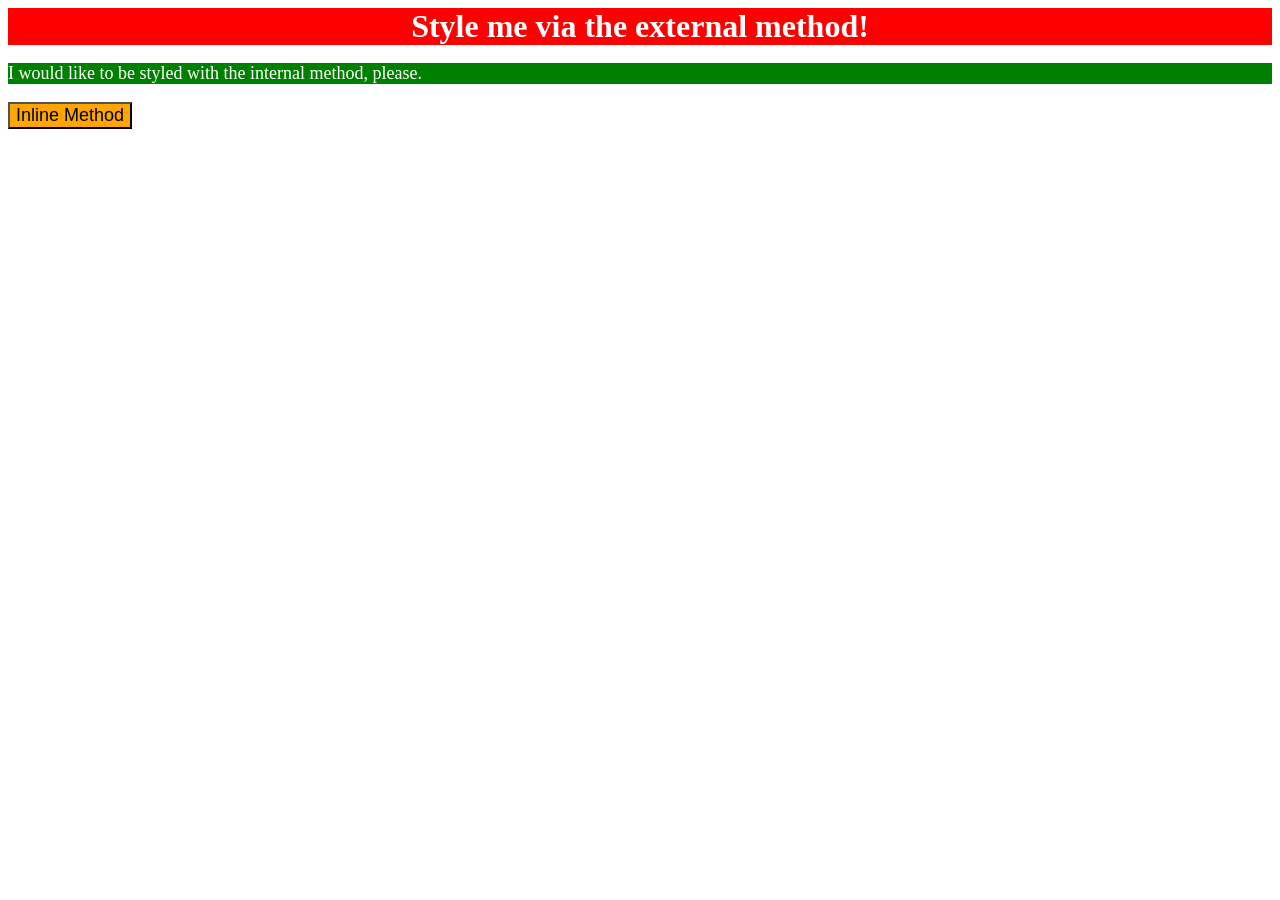
<file: foundations/intro-to-css/01-css-methods/index.html>
<!DOCTYPE html>
<html lang="en">
  <head>
    <meta charset="UTF-8">
    <meta http-equiv="X-UA-Compatible" content="IE=edge">
    <meta name="viewport" content="width=device-width, initial-scale=1.0">
    <title>Methods for Adding CSS</title>

    <!-- css is added in here -->
    <link rel="stylesheet" href="styles.css">

    <!-- used internal method to add CSS -->
    <style>
      p{
        background-color: green;
        color: white;
        font-size: 18px;
      }
    </style>

  </head>
  <body>
    <div>Style me via the external method!</div>
    <p>I would like to be styled with the internal method, please.</p>
    <button style="background-color: orange; font-size: 18px;">Inline Method</button>
  </body>
</html>
</file>
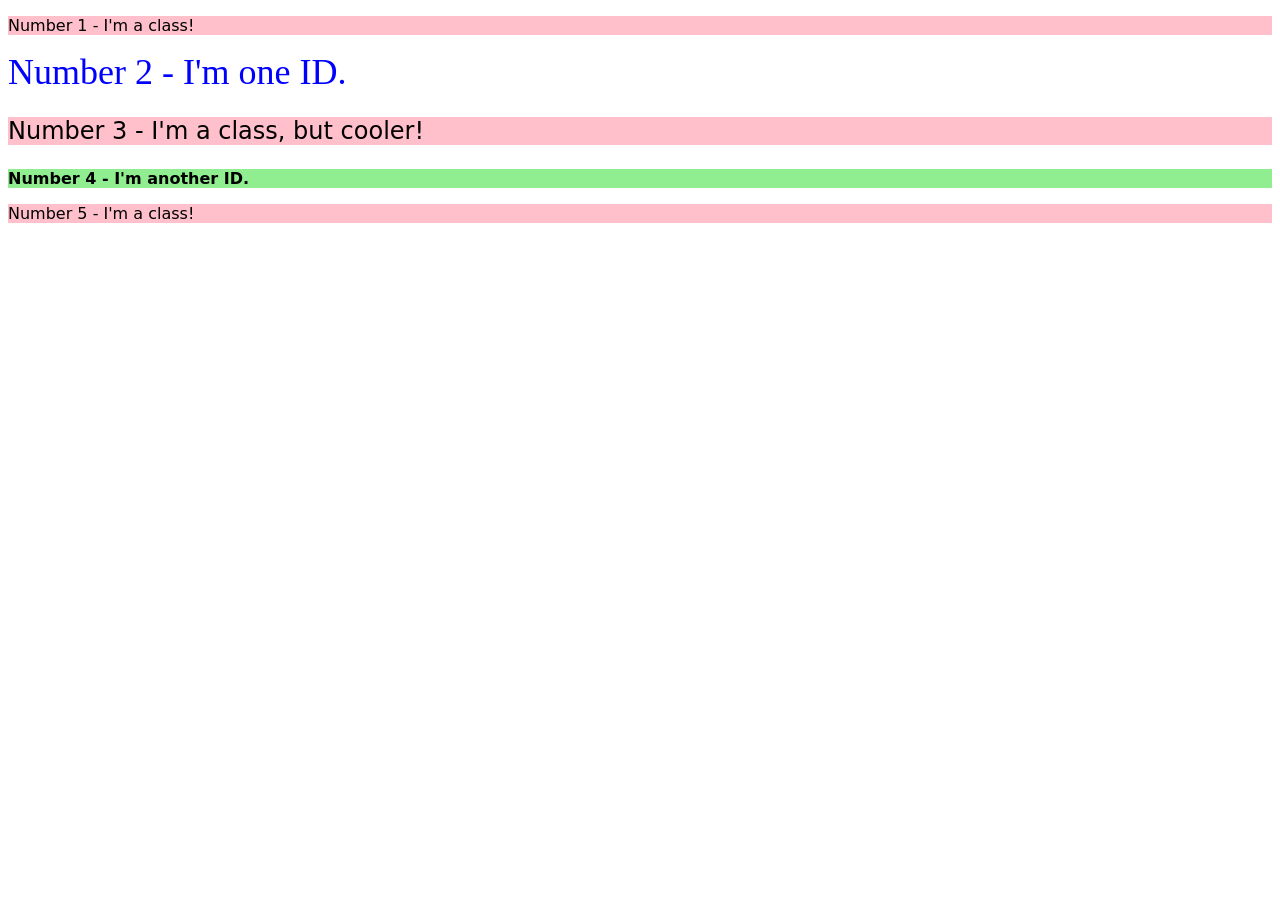
<file: foundations/intro-to-css/02-class-id-selectors/index.html>
<!DOCTYPE html>
<html lang="en">
  <head>
    <meta charset="UTF-8">
    <meta http-equiv="X-UA-Compatible" content="IE=edge">
    <meta name="viewport" content="width=device-width, initial-scale=1.0">
    <title>Class and ID Selectors</title>
    <link rel="stylesheet" href="style.css">
  </head>
  <body>
    <p class="odd-num">Number 1 - I'm a class!</p>
    <div id="even-num">Number 2 - I'm one ID.</div>
    <p class="odd-num second">Number 3 - I'm a class, but cooler!</p>
    <div id="num-four" class="odd-num">Number 4 - I'm another ID.</div>
    <p class="odd-num">Number 5 - I'm a class!</p>
  </body>
</html>
</file>
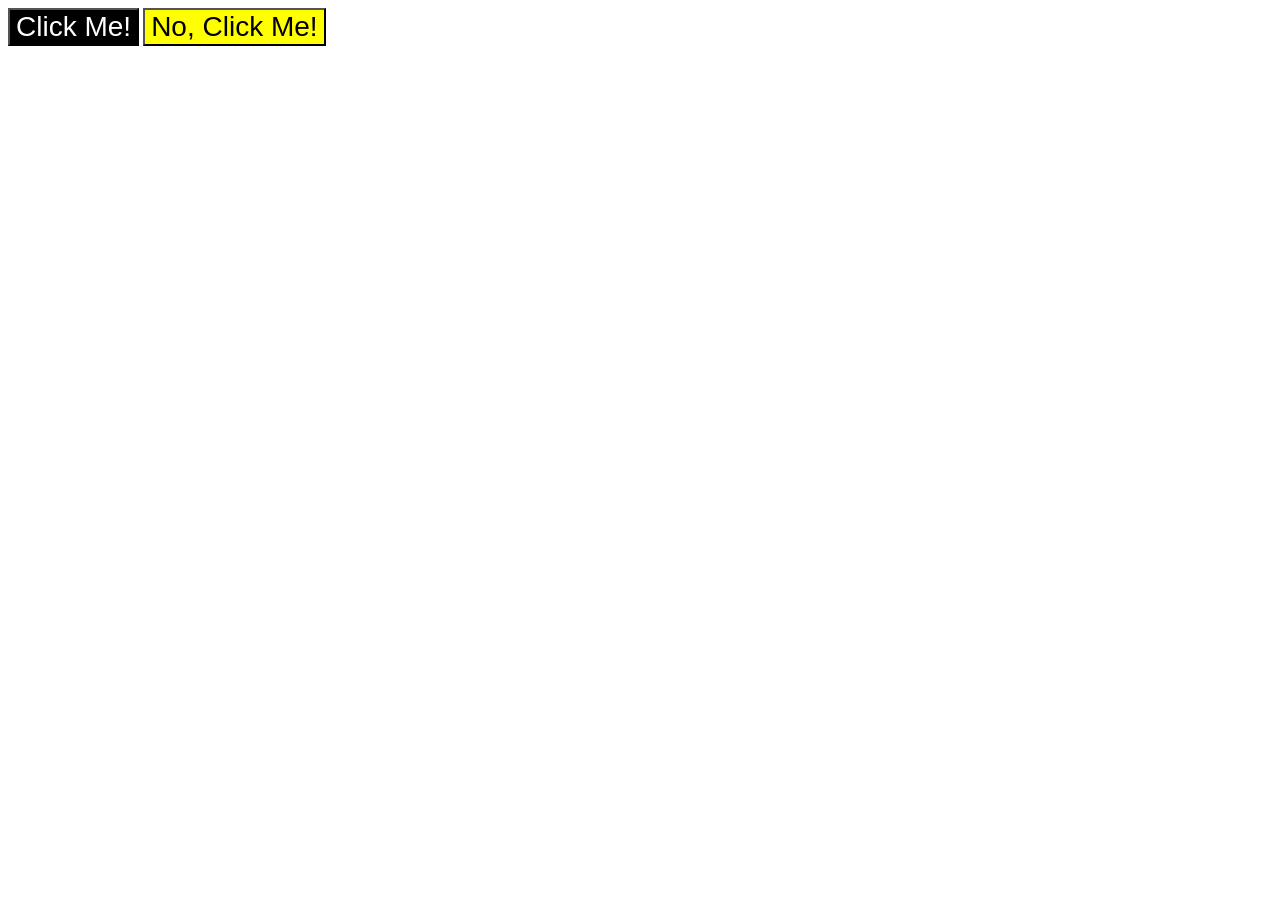
<file: foundations/intro-to-css/03-grouping-selectors/index.html>
<!DOCTYPE html>
<html lang="en">
  <head>
    <meta charset="UTF-8">
    <meta http-equiv="X-UA-Compatible" content="IE=edge">
    <meta name="viewport" content="width=device-width, initial-scale=1.0">
    <title>Grouping Selectors</title>
    <link rel="stylesheet" href="style.css">
  </head>
  <body>
    <button class="firstBtn">Click Me!</button>
    <button class="secondBtn">No, Click Me!</button>
  </body>
</html>
</file>
<file: foundations/intro-to-css/01-css-methods/styles.css>
/* Here are the css for the first exercise */

div {
    color: white;
    background-color: red;
    font-size: 32px;
    text-align: center;
    font-weight: bold;
}
</file>
<file: foundations/intro-to-css/02-class-id-selectors/style.css>
/* Add CSS Styling */

/* so, use . for class and # for id. */

.odd-num {
    background-color: rgb(255, 192, 203);
    font-family: Verdana, "DejaVu Sans", sans-serif;
    
}

#even-num {
    color: rgb(0, 0, 255);
    font-size: 36px;
}
/* this is the second class used in element 2. Don't get confused you did it. Just remember the element has 2 classes and css is written like this cause odd-num class css is already written above. */
.second {
    font-size: 24px;
}

#num-four {
    background-color: #90ee90;
    font-weight: bold;

}
</file>
<file: foundations/intro-to-css/03-grouping-selectors/style.css>
/* Add CSS Styling */
.firstBtn {
    background-color: black;
    color: #ffffff;
}

.secondBtn {
    background-color: yellow;
}

.firstBtn, .secondBtn {
    font-size: 28px;
    font-family: "Helvetica", "Times New Roman", "sans-serif";
}
</file>
